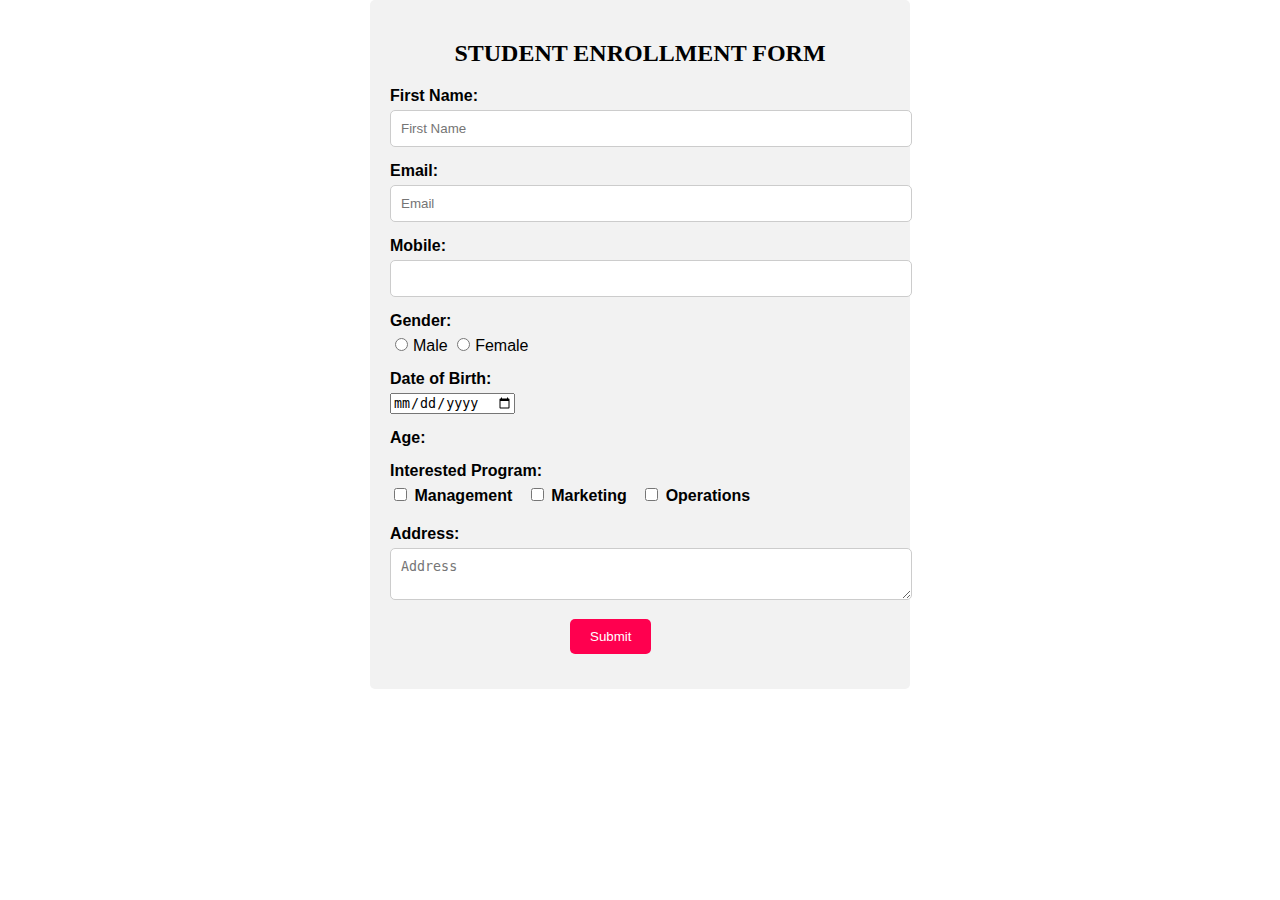
<file: index.html>
<!DOCTYPE html>
<html lang="en">
<head>
  <meta charset="UTF-8">
  <meta http-equiv="X-UA-Compatible" content="IE=edge">
  <meta name="viewport" content="width=device-width, initial-scale=1.0">
  <title>Form</title>
  <link rel="stylesheet" href="style.css">
</head>
<body>
  <div class="form-container">
    <h2>STUDENT ENROLLMENT FORM</h2>
    <form id="enrollmentForm" method="post" onsubmit="submitForm(event)">
      <div class="field">
        <label for="firstName">First Name:</label>
        <input type="text" id="firstName" placeholder="First Name">
        <label id="firstNameErrorMessage" class="error-message"></label>
      </div>
      <div class="field">
        <label for="email">Email:</label>
        <input type="email" id="email" placeholder="Email">
        <label id="emailErrorMessage" class="error-message"></label>
      </div>
      <div class="field">
        <label for="mobile">Mobile:</label>
        <input type="tel" id="phone" name="phone" pattern="[0-9]{10}">
        <label id="phoneErrorMessage" class="error-message"></label>
      </div>
      <div class="field">
        <label>Gender:</label>
        <input type="radio" value="male" name="gender">Male
        <input type="radio" value="female" name="gender">Female
        <label id="genderErrorMessage" class="error-message"></label>
      </div>
      <div class="field">
        <label for="dob">Date of Birth:</label>
        <input type="date" id="dob">
        <label id="dobErrorMessage" class="error-message"></label>
      </div>
      <div class="field">
        <label>Age:</label>
        <span id="age"></span>
      </div>
      <div class="field">
        <label>Interested Program:</label>
        <div class="checkbox-group">
          <input type="checkbox" id="management" value="Management">
          <label for="management">Management</label>
          <input type="checkbox" id="marketing" value="Marketing">
          <label for="marketing">Marketing</label>
          <input type="checkbox" id="operations" value="Operations">
          <label for="operations">Operations</label>
        </div>
        <label id="programErrorMessage" class="error-message"></label>
      </div>
      <div class="field">
        <label for="address">Address:</label>
        <textarea id="address" placeholder="Address"></textarea>
        <label id="addressErrorMessage" class="error-message"></label>
      </div>
      <div class="field">
        <button type="submit">Submit</button>
      </div>
    </form>
  </div>

  <script>
    function submitForm(event) {
      event.preventDefault();
      var firstName = document.getElementById("firstName");
      var email = document.getElementById("email");
      var phone = document.getElementById("phone");
      var gender = document.querySelector('input[name="gender"]:checked');
      var dob = document.getElementById("dob");
      var address = document.getElementById("address");
      var managementCheckbox = document.getElementById("management");
      var marketingCheckbox = document.getElementById("marketing");
      var operationsCheckbox = document.getElementById("operations");
      var firstNameErrorMessage = document.getElementById("firstNameErrorMessage");
      var emailErrorMessage = document.getElementById("emailErrorMessage");
      var phoneErrorMessage = document.getElementById("phoneErrorMessage");
      var genderErrorMessage = document.getElementById("genderErrorMessage");
      var dobErrorMessage = document.getElementById("dobErrorMessage");
      var addressErrorMessage = document.getElementById("addressErrorMessage");
      var programErrorMessage = document.getElementById("programErrorMessage");

      // Reset error messages
      firstNameErrorMessage.textContent = "";
      emailErrorMessage.textContent = "";
      phoneErrorMessage.textContent = "";
      genderErrorMessage.textContent = "";
      dobErrorMessage.textContent = "";
      addressErrorMessage.textContent = "";
      programErrorMessage.textContent = "";

      if (firstName.value.trim() === "") {
        firstNameErrorMessage.textContent = "Please enter your First Name.";
        firstNameErrorMessage.style.color = "red";
        firstNameErrorMessage.style.display = "block";
        return;
      }

      if (email.value.trim() === "") {
        emailErrorMessage.textContent = "Please enter your Email.";
        emailErrorMessage.style.color = "red";
        emailErrorMessage.style.display = "block";
        return;
      }

      if (phone.value.trim() === "") {
        phoneErrorMessage.textContent = "Please enter your Mobile number.";
        phoneErrorMessage.style.color = "red";
        phoneErrorMessage.style.display = "block";
        return;
      }

      if (!gender) {
        genderErrorMessage.textContent = "Please select your Gender.";
        genderErrorMessage.style.color = "red";
        genderErrorMessage.style.display = "block";
        return;
      }

      if (dob.value.trim() === "") {
        dobErrorMessage.textContent = "Please enter your Date of Birth.";
        dobErrorMessage.style.color = "red";
        dobErrorMessage.style.display = "block";
        return;
      }

      if (address.value.trim() === "") {
        addressErrorMessage.textContent = "Please enter your Address.";
        addressErrorMessage.style.color = "red";
        addressErrorMessage.style.display = "block";
        return;
      }

      if (!managementCheckbox.checked && !marketingCheckbox.checked && !operationsCheckbox.checked) {
        programErrorMessage.textContent = "Please select at least one Interested Program.";
        programErrorMessage.style.color = "red";
        programErrorMessage.style.display = "block";
        return;
      }

      var formData = {
        firstName: firstName.value,
        email: email.value,
        phone: phone.value,
        gender: gender.value,
        dob: dob.value,
        address: address.value,
        management: managementCheckbox.checked,
        marketing: marketingCheckbox.checked,
        operations: operationsCheckbox.checked
      };

      localStorage.setItem("formData", JSON.stringify(formData));
      window.location.href = "success.html";
    }
  </script>
</body>
</html>
</file>
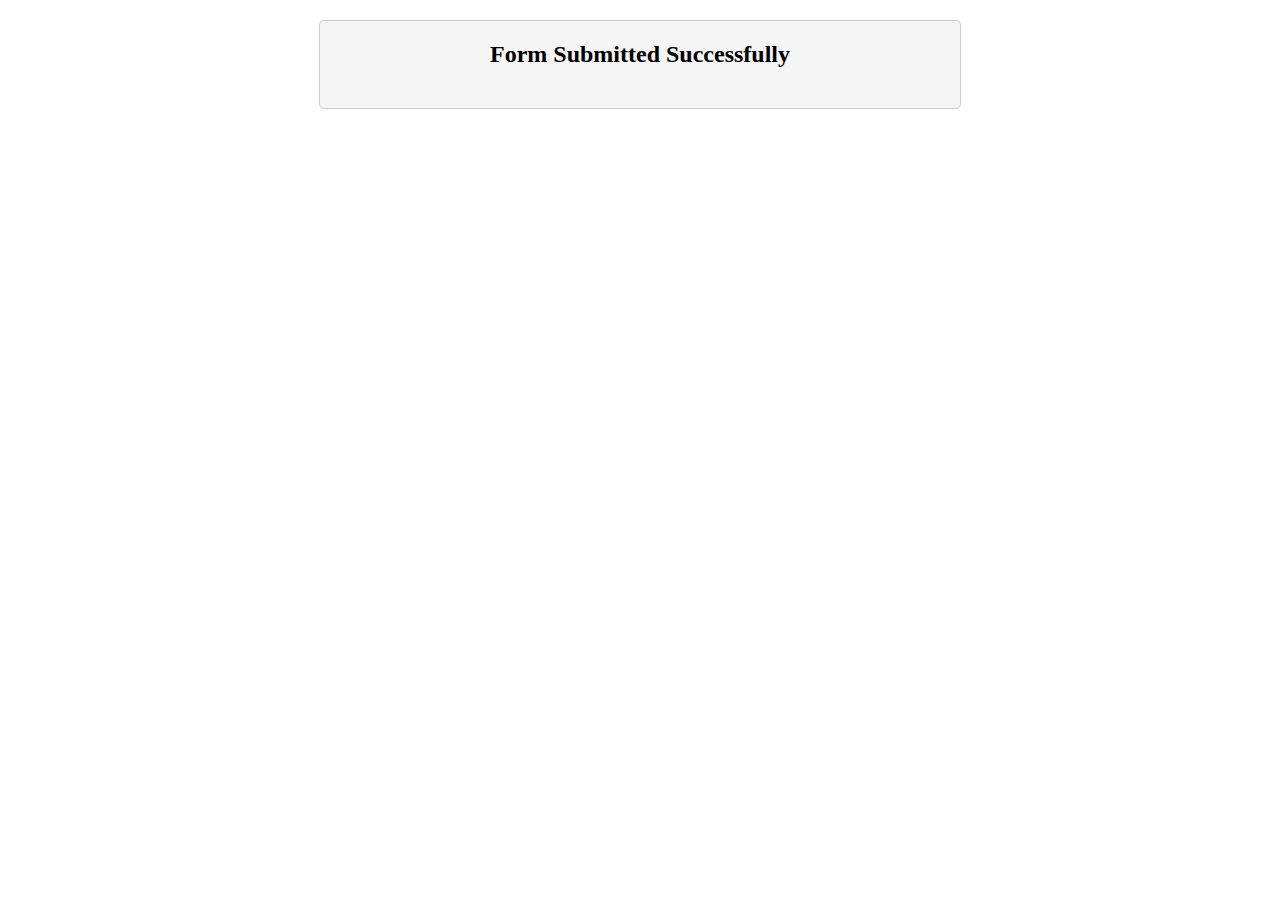
<file: success.html>
<!DOCTYPE html>
<html lang="en">
<head>
  <meta charset="UTF-8">
  <meta http-equiv="X-UA-Compatible" content="IE=edge">
  <meta name="viewport" content="width=device-width, initial-scale=1.0">
  <title>Success</title>
  <link rel="stylesheet" href="sucess.css">
</head>
<body>
  <div class="success-container">
    <h2>Form Submitted Successfully</h2>
    <div id="formDetails"></div>
  </div>

  <script>
    window.onload = function() {
      var formData = localStorage.getItem("formData");
      if (formData) {
        formData = JSON.parse(formData);
        displayFormDetails(formData);
        localStorage.removeItem("formData");
      }
    };

    function displayFormDetails(formData) {
      var formDetailsContainer = document.getElementById("formDetails");

      var detailsHTML = `
        <h3>Submitted Details:</h3>
        <p><strong>First Name:</strong> ${formData.firstName}</p>
        <p><strong>Email:</strong> ${formData.email}</p>
        <p><strong>Mobile:</strong> ${formData.phone}</p>
        <p><strong>Gender:</strong> ${formData.gender}</p>
        <p><strong>Date of Birth:</strong> ${formData.dob}</p>
        <p><strong>Age:</strong> ${calculateAge(formData.dob)}</p>
        <p><strong>Interested Programs:</strong> ${getInterestedPrograms(formData)}</p>
        <p><strong>Address:</strong> ${formData.address}</p>
      `;

      formDetailsContainer.innerHTML = detailsHTML;
    }

    function calculateAge(dateOfBirth) {
      var dob = new Date(dateOfBirth);
      var currentDate = new Date();
      var ageDiff = currentDate - dob;
      var ageDate = new Date(ageDiff);
      var calculatedAge = Math.abs(ageDate.getUTCFullYear() - 1970);
      return calculatedAge;
    }

    function getInterestedPrograms(formData) {
      var programs = [];
      if (formData.management) {
        programs.push("Management");
      }
      if (formData.marketing) {
        programs.push("Marketing");
      }
      if (formData.operations) {
        programs.push("Operations");
      }
      return programs.join(", ");
    }
  </script>
</body>
</html>
</file>
<file: style.css>
body {
    font-family:  sans-serif;
    margin: 0;
    padding: 0;
}

.form-container {
    max-width: 500px;
    margin: 0 auto;
    padding: 20px;
    background-color: #f2f2f2;
    border-radius: 5px;
}

.form-container h2 {
    text-align: center;
    margin-bottom: 20px;
    font-family: 'Lucida Sans';
}

.field {
    margin-bottom: 15px;
}

.field label {
    display: block;
    font-weight: bold;
    margin-bottom: 5px;
}

.field input[type="text"],
.field input[type="email"],
.field input[type="tel"],
.field textarea {
    width: 100%;
    padding: 10px;
    border-radius: 5px;
    border: 1px solid #ccc;
}

.field input[type="radio"] {
    margin-right: 5px;
}

.field .checkbox-group label {
    display: inline-block;
    margin-right: 10px;
}

.field button {
    position :relative;
    left:180px;
    background-color: #FF004F;
    color: #fff;
    padding: 10px 20px;
    border: none;
    border-radius: 5px;
    cursor: pointer;
}

.field button:hover {
    background-color: #FF004F;
}
</file>
<file: sucess.css>
/* Reset default margin and padding */
body, h1, h2, h3, p {
    margin: 0;
    padding: 0;
  }
  
  .success-container {
    max-width: 600px;
    margin: 20px auto;
    padding: 20px;
    background-color: #f5f5f5;
    border: 1px solid #ccc;
    border-radius: 5px;
  }
  
  h2 {
    margin-bottom: 20px;
    text-align: center;
  }
  
  h3 {
    margin-bottom: 10px;
    color: #FF004F;
  }
  
  p {
    margin-bottom: 5px;
  }
  
  strong {
    font-weight: bold;
  }
</file>
